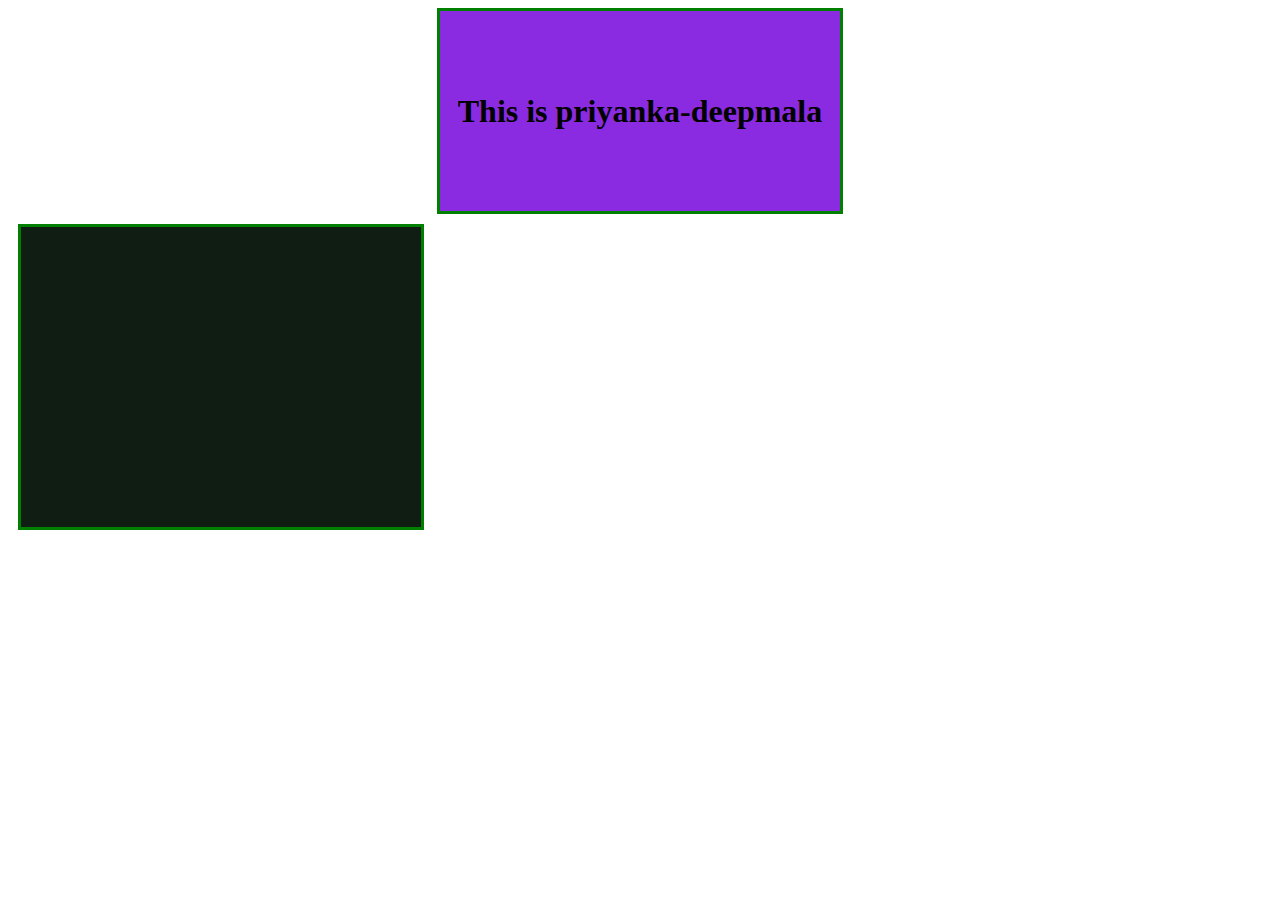
<file: index.html>
<!DOCTYPE html>
<html lang="en">
<head>
    <meta charset="UTF-8">
    <meta name="viewport" content="width=device-width, initial-scale=1.0">
    <title>2d transform</title>
    <link rel="stylesheet" href="index.css">
    
</head>
<body>
    <div class="container">
       <h1> This is priyanka-deepmala</h1>
    </div>

    <div class="box">

    </div>
    
</body>
</html>
</file>
<file: index.css>
.container{
    height: 200px;
    width: 400px;
    background-color: blueviolet;
    border: 3px solid green;
    margin: 10px;
    display: flex;
    justify-content: center;
    align-items: center;
    margin: auto;/*center me box aa jayega*/
}

h1:hover{
    transform: rotate(45deg);
    color: blue;
}

.box{
    height: 300px;
    width: 400px;
    background-color: rgb(15, 29, 19);
    border: 3px solid green;
    margin: 10px;
    display: flex;
    justify-content: center;
    align-items: center;

    transition: all 5s ease-in 1s;

    
}

.box:hover{
    transform: rotate(360deg);
    color: blue;
}
</file>
